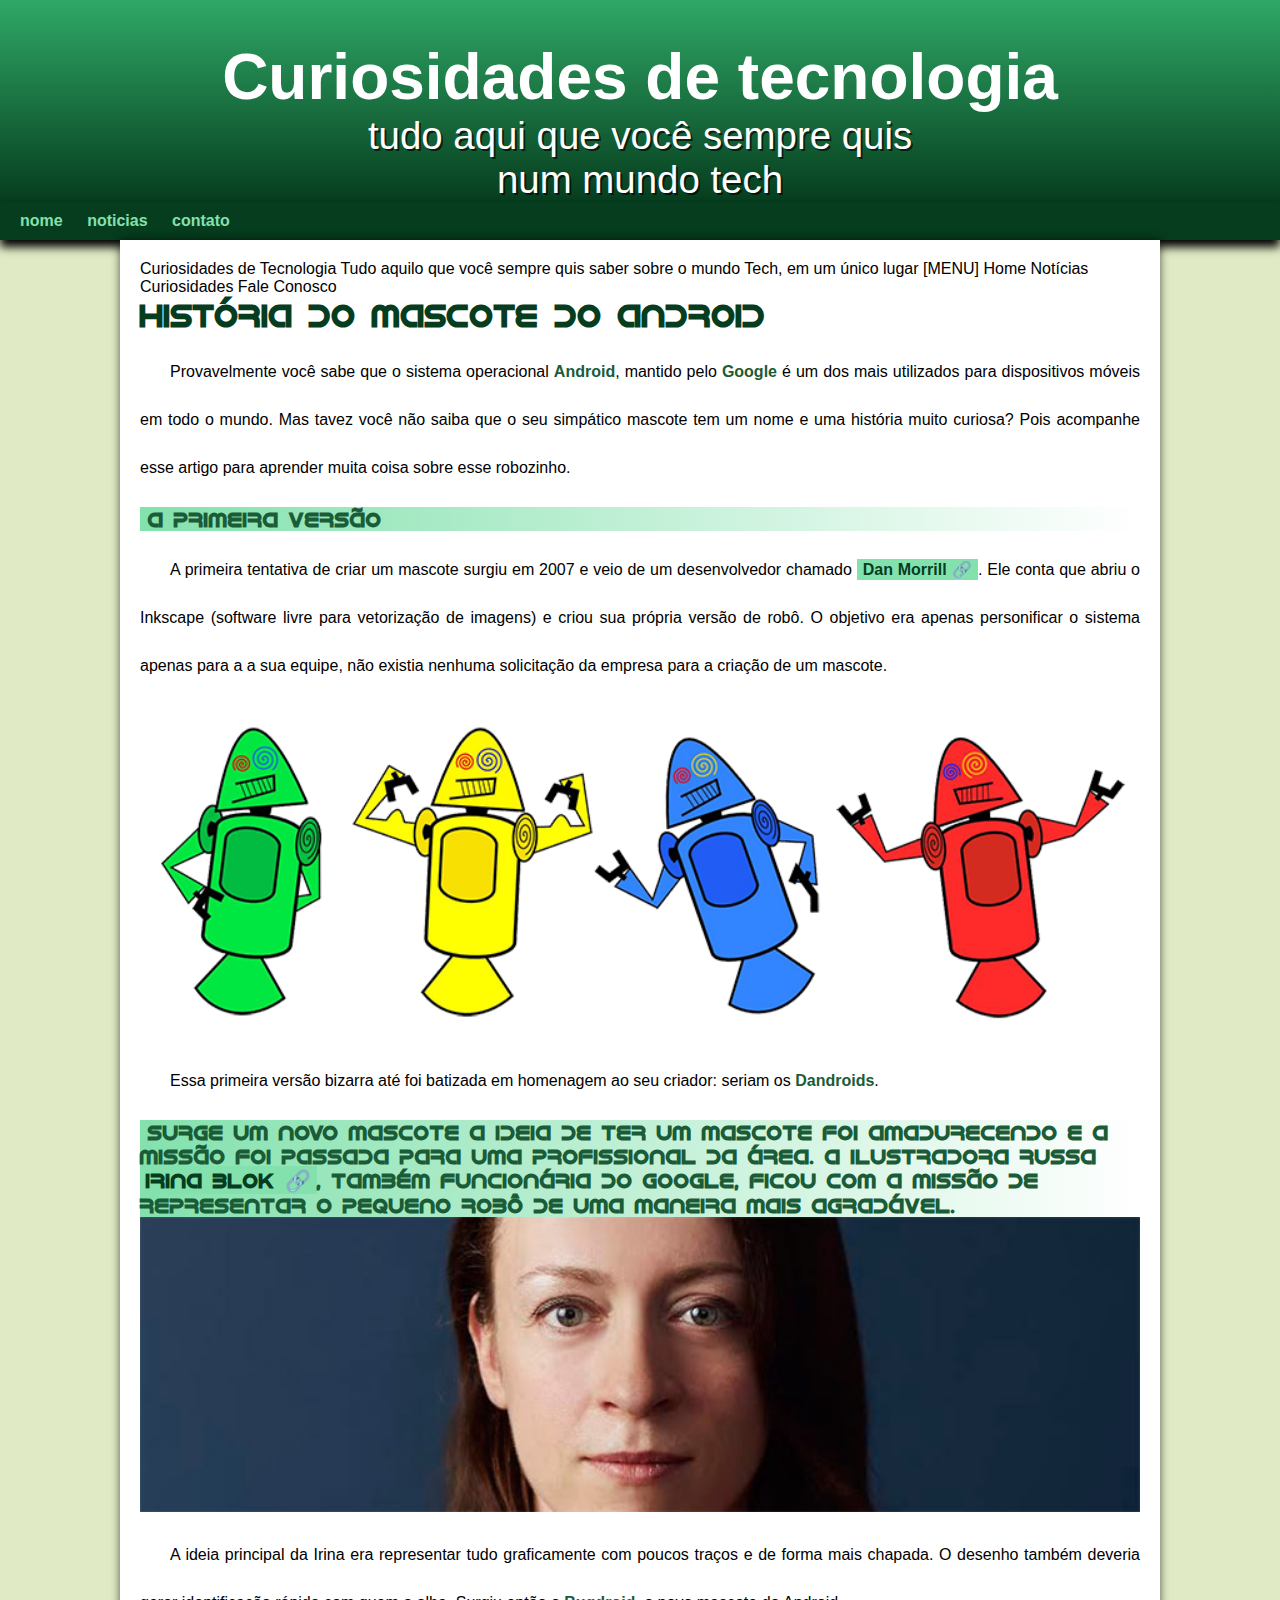
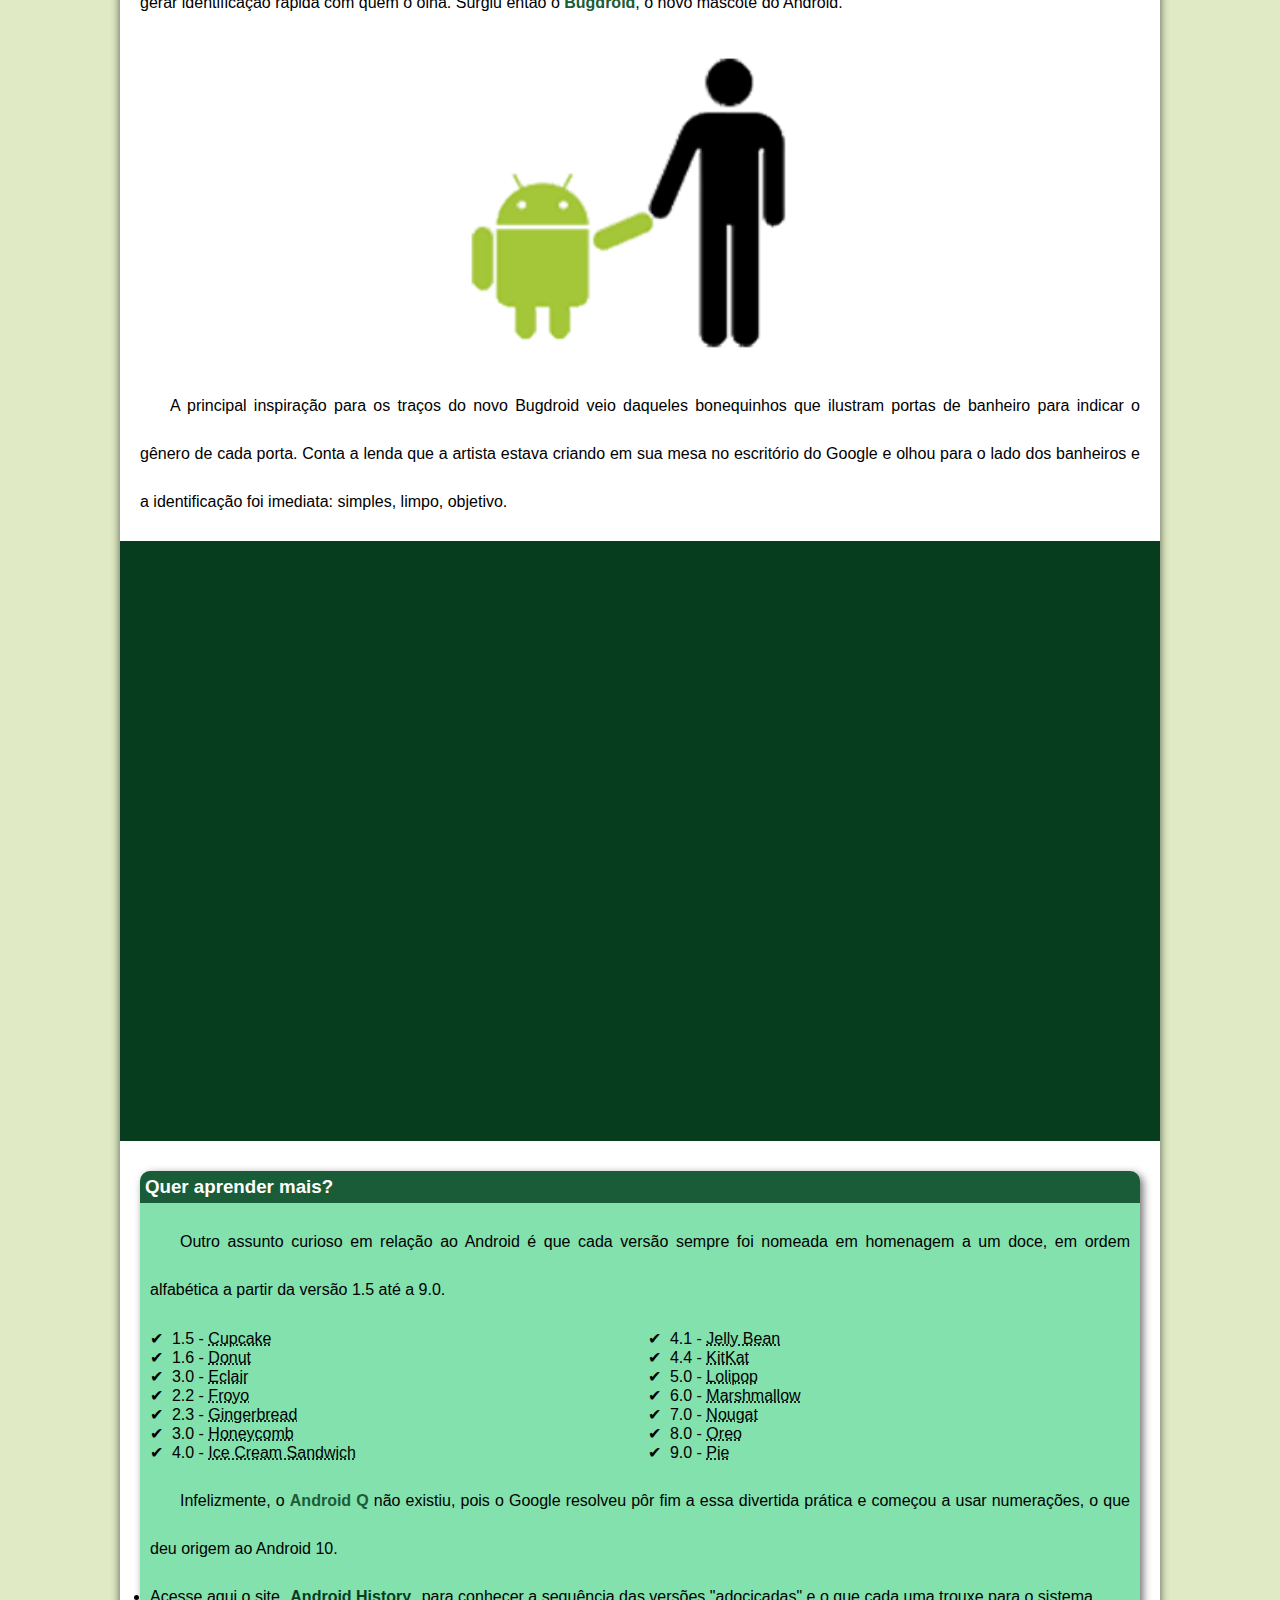
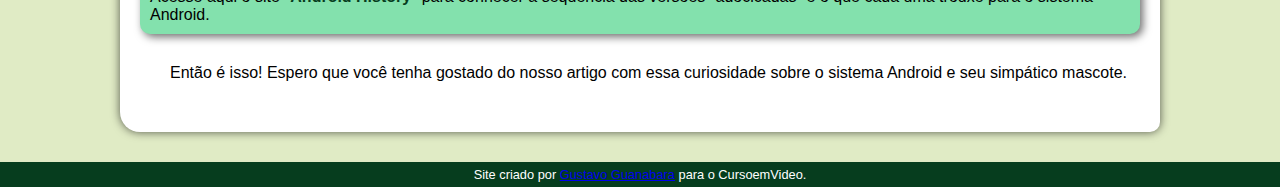
<file: index.html>
<!DOCTYPE html>
<html lang="pt-br">
<head>
    <meta charset="UTF-8">
    <meta http-equiv="X-UA-Compatible" content="IE=edge">
    <meta name="viewport" content="width=device-width, initial-scale=1.0">
    <title>Como surgiu o mascote do android</title>
    <link rel="shortcut icon" href="imagens/favicon.ico" type="image/x-icon">
    <link rel="stylesheet" href="style/style.css">
</head>
<body>
    <header>
        <picture>
            <source media="(min-width:200px )" srcset="" sizes="5em">
            <h1>Curiosidades de tecnologia</h1>
        </picture>
        <p>tudo aqui que você sempre quis num mundo tech</p>
    </header>
        <nav>
            <a href="#">nome</a>
            <a href="#">noticias</a>
            <a href="#">contato</a>
        </nav>
        <main>
            <article>
                Curiosidades de Tecnologia

            Tudo aquilo que você sempre quis saber sobre o mundo Tech, em um único lugar

            [MENU]
            Home
            Notícias
            Curiosidades
            Fale Conosco

            <h1>História do Mascote do Android</h1>

            <p>Provavelmente você sabe que o sistema operacional <strong>Android</strong>, mantido pelo <strong>Google</strong> é um dos mais utilizados para dispositivos móveis em todo o mundo. Mas tavez você não saiba que o seu simpático mascote tem um nome e uma história muito curiosa? Pois acompanhe esse artigo para aprender muita coisa sobre esse robozinho.</p>            

            <h2>A primeira versão</h2>

            <p>A primeira tentativa de criar um mascote surgiu em 2007 e veio de um desenvolvedor chamado <a href="https://androidcommunity.com/dan-morrill-shows-us-the-android-mascot-that-almost-was-20130103/" target="_blank" class="externo">Dan Morrill</a>. Ele conta que abriu o Inkscape (software livre para vetorização de imagens) e criou sua própria versão de robô. O objetivo era apenas personificar o sistema apenas para a a sua equipe, não existia nenhuma solicitação da empresa para a criação de um mascote.</p>

            <picture>
                <source media="(max-width: 400px)" srcset="imagens/dan-droids-pq.png">
                <img src="imagens/dan-droids.png" alt="Primeiro mascote do android">
            </picture>

            <p>Essa primeira versão bizarra até foi batizada em homenagem ao seu criador: seriam os <strong>Dandroids</strong>.</p>

            <h2>
                Surge um novo mascote
                A ideia de ter um mascote foi amadurecendo e a missão foi passada para uma profissional da área. A ilustradora Russa <a href="https://www.irinablok.com/android" target="_blank" class="externo">Irina Blok</a>, também funcionária do Google, ficou com a missão de representar o pequeno robô de uma maneira mais agradável.
            </h2>

            <picture>
                <source media="(max-width: 600px)" srcset="">
                <img src="imagens/irina-blok.jpg" alt="Irinia Blok, criadora do android"></picture>

            <p>A ideia principal da Irina era representar tudo graficamente com poucos traços e de forma mais chapada. O desenho também deveria gerar identificação rápida com quem o olha. Surgiu então o <strong>Bugdroid</strong>, o novo mascote do Android.</p>

            <img src="imagens/bugdroid.png" class="pequena" alt="Bugdroid">

            <p>A principal inspiração para os traços do novo Bugdroid veio daqueles bonequinhos que ilustram portas de banheiro para indicar o gênero de cada porta. Conta a lenda que a artista estava criando em sua mesa no escritório do Google e olhou para o lado dos banheiros e a identificação foi imediata: simples, limpo, objetivo.</p>

            <div class="video"><iframe width="560" height="315" src="https://www.youtube.com/embed/l2UDgpLz20M" title="YouTube video player" frameborder="0" allow="accelerometer; autoplay; clipboard-write; encrypted-media; gyroscope; picture-in-picture; web-share" allowfullscreen></iframe></div>

             <aside>
                 <h3>Quer aprender mais? </h3>
                 
                             <p>Outro assunto curioso em relação ao Android é que cada versão sempre foi nomeada em homenagem a um doce, em ordem alfabética a partir da versão 1.5 até a 9.0.</p>
                 
                             <ul>
                                 <li>1.5 - <abbr title="Bolo de copo">Cupcake</abbr></li>
                                 <li>1.6 - <abbr title="Rosquinha">Donut</abbr></li>
                                 <li>3.0 - <abbr title="bomba">Eclair</abbr></li>
                                 <li>2.2 - <abbr title="iogurte">Froyo</abbr></li>
                                 <li>2.3 - <abbr title="bembibre">Gingerbread</abbr></li>
                                 <li>3.0 - <abbr title="mel">Honeycomb</abbr></li>
                                 <li>4.0 - <abbr title="sorvee">Ice Cream Sandwich</abbr></li>
                                 <li>4.1 - <abbr title="jujuba">Jelly Bean</abbr></li>
                                 <li>4.4 - <abbr title="KitKat">KitKat</abbr></li>
                                 <li>5.0 - <abbr title="pirulito">Lolipop</abbr></li>
                                 <li>6.0 - <abbr title="Marshmallow">Marshmallow</abbr></li>
                                 <li>7.0 - <abbr title="torrone">Nougat</abbr></li>
                                 <li>8.0 - <abbr title="biscoito">Oreo</abbr></li>
                                 <li>9.0 - <abbr title="torta">Pie</abbr></li>
                             </ul>
                 
                    <p>Infelizmente, o <strong>Android Q</strong> não existiu, pois o Google resolveu pôr fim a essa divertida prática e começou a usar numerações, o que deu origem ao Android 10.</p>
                 
                             <li>Acesse aqui o site <a href="https://www.android.com/intl/pt-BR_br/" target="_blank">Android History</a> para conhecer a sequência das versões "adocicadas" e o que cada uma trouxe para o sistema Android.</li>
             </aside>
            

            <p>Então é isso! Espero que você tenha gostado do nosso artigo com essa curiosidade sobre o sistema Android e seu simpático mascote.</p>
            </article>
        </main>
        <footer>
            Site criado por <a href="https://github.com/gustavoguanabara/html-css/blob/master/desafios/modulo-02/d010/desafio-android.pdf" target="_blank">Gustavo Guanabara</a> para o CursoemVideo.
        </footer>
    
</body>
</html>
</file>
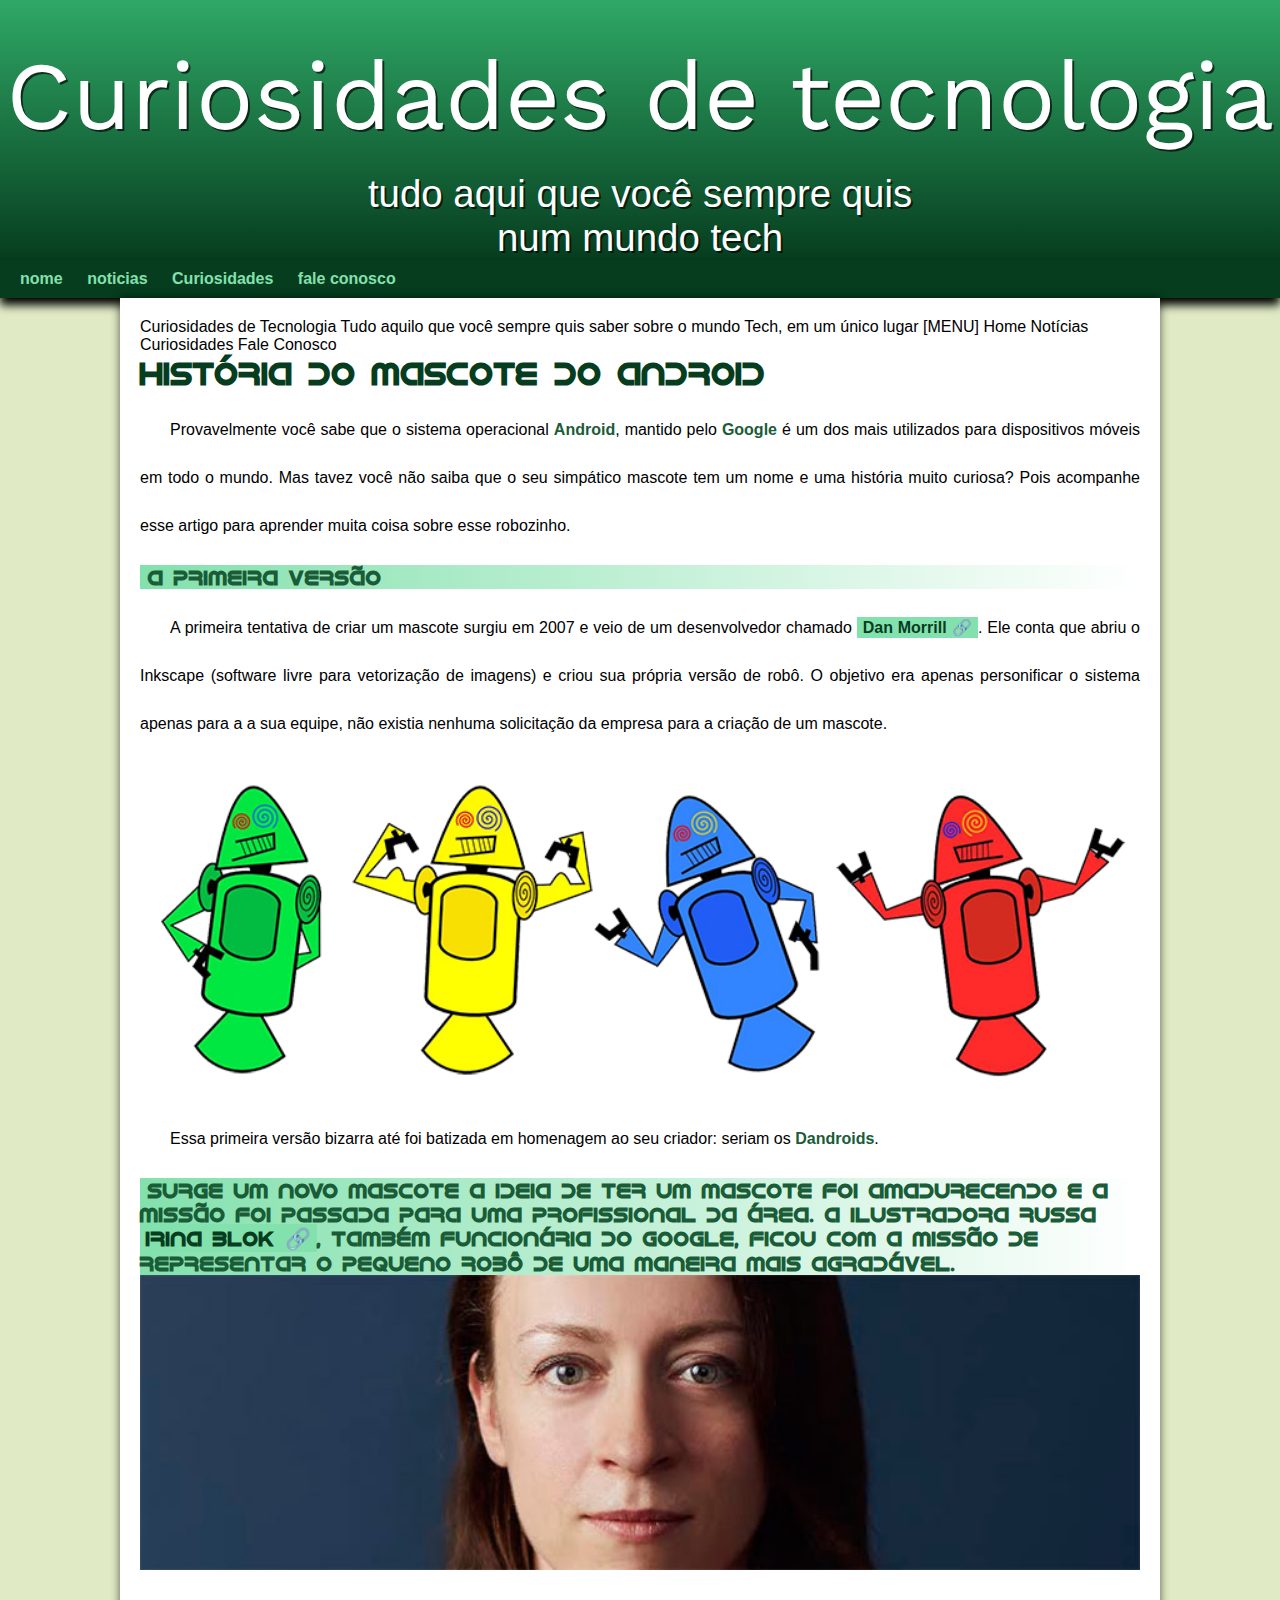
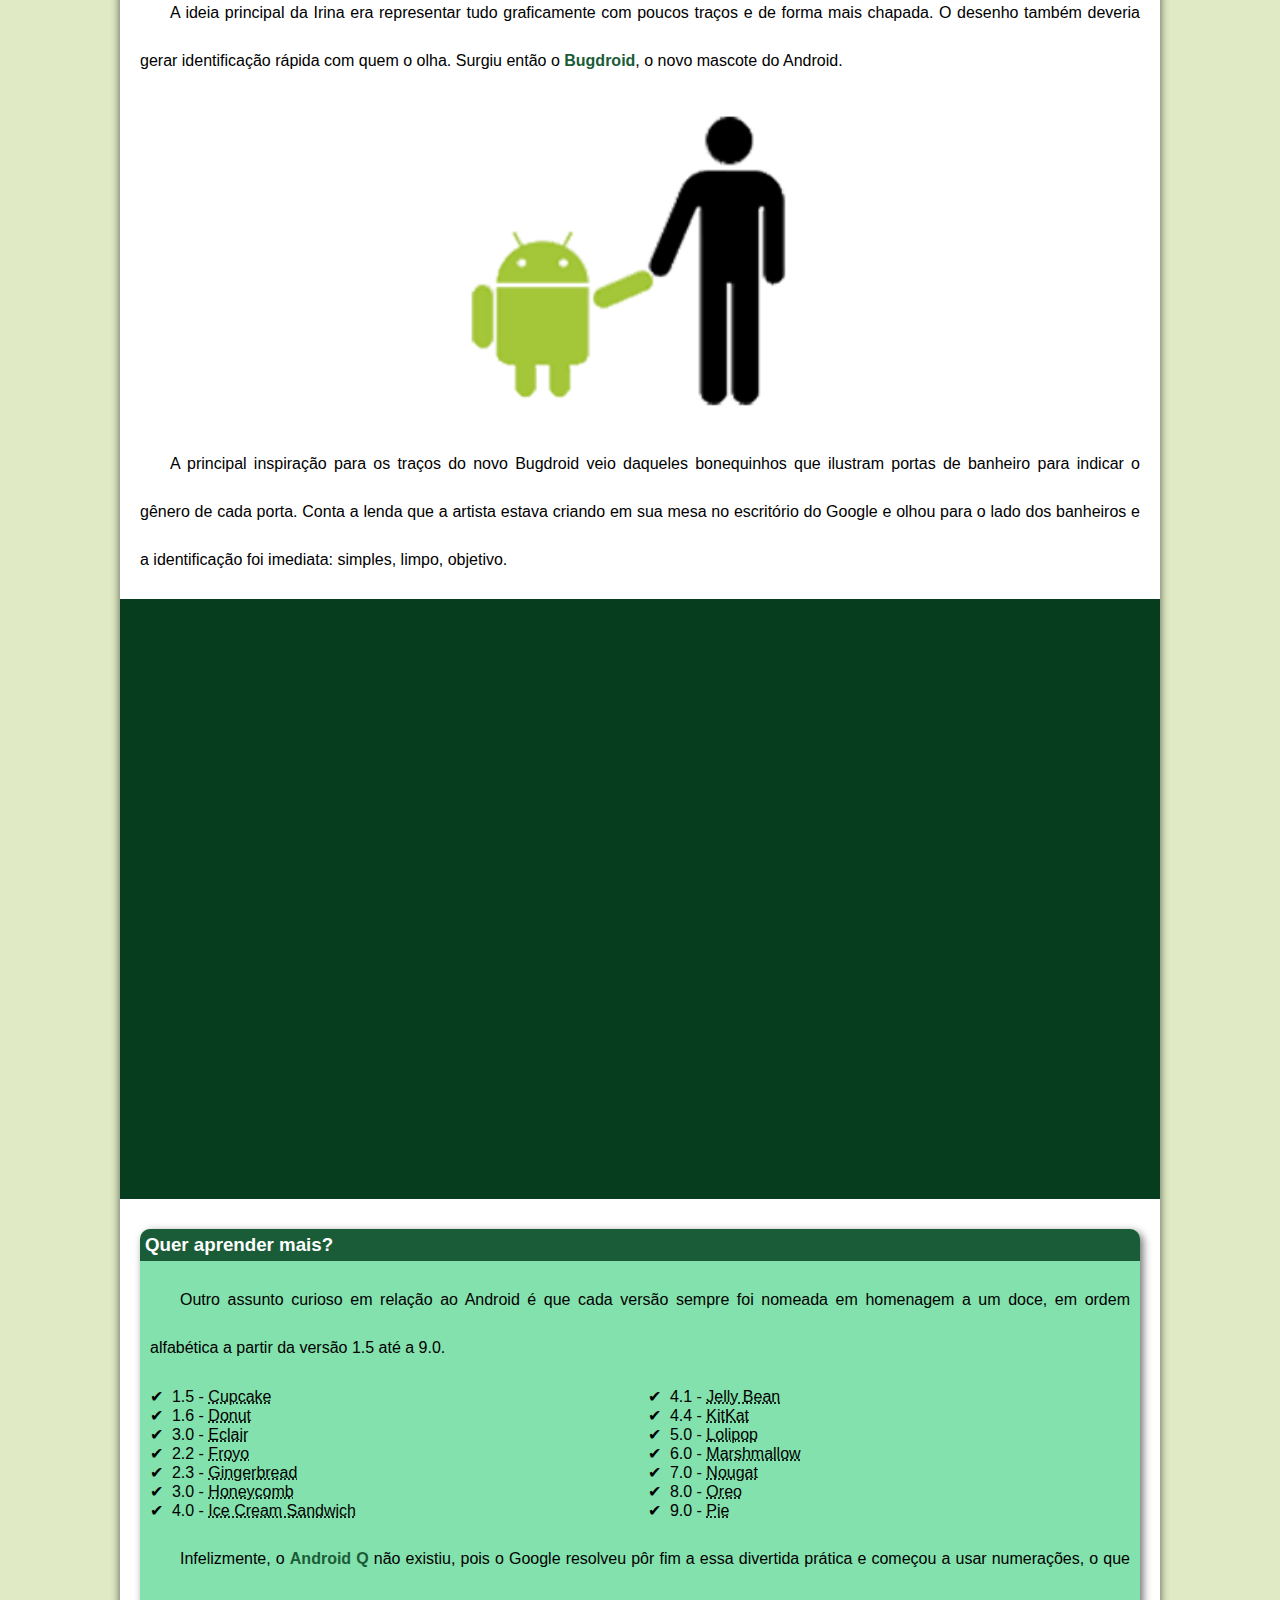
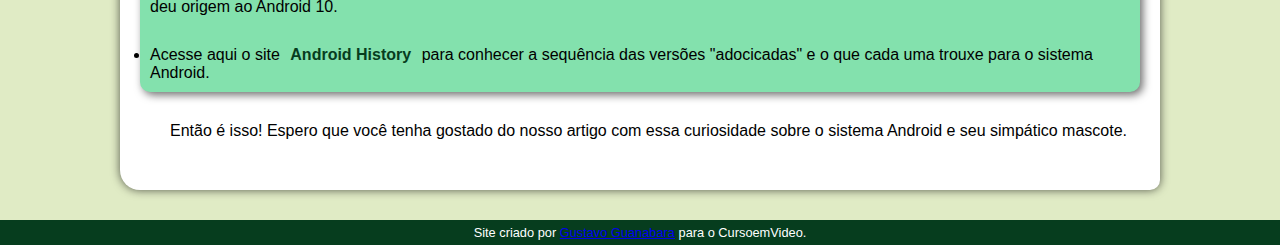
<file: index.html.html>
<!DOCTYPE html>
<html lang="pt-br">
<head>
    <meta charset="UTF-8">
    <meta http-equiv="X-UA-Compatible" content="IE=edge">
    <meta name="viewport" content="width=device-width, initial-scale=1.0">
    <title>Como surgiu o mascote do android</title>
    <link rel="shortcut icon" href="imagens/favicon.ico" type="image/x-icon">
    <link rel="stylesheet" href="style/style.css">
</head>
<body>
    <header>
        <h1>Curiosidades de tecnologia</h1>
        <p>tudo aqui que você sempre quis num mundo tech</p>
    </header>
        <nav>
            <a href="#">nome</a>
            <a href="#">noticias</a>
            <a href="#">Curiosidades</a>
            <a href="#">fale conosco</a>
        </nav>
        <main>
            <article>
                Curiosidades de Tecnologia

            Tudo aquilo que você sempre quis saber sobre o mundo Tech, em um único lugar

            [MENU]
            Home
            Notícias
            Curiosidades
            Fale Conosco

            <h1>História do Mascote do Android</h1>

            <p>Provavelmente você sabe que o sistema operacional <strong>Android</strong>, mantido pelo <strong>Google</strong> é um dos mais utilizados para dispositivos móveis em todo o mundo. Mas tavez você não saiba que o seu simpático mascote tem um nome e uma história muito curiosa? Pois acompanhe esse artigo para aprender muita coisa sobre esse robozinho.</p>            

            <h2>A primeira versão</h2>

            <p>A primeira tentativa de criar um mascote surgiu em 2007 e veio de um desenvolvedor chamado <a href="https://androidcommunity.com/dan-morrill-shows-us-the-android-mascot-that-almost-was-20130103/" target="_blank" class="externo">Dan Morrill</a>. Ele conta que abriu o Inkscape (software livre para vetorização de imagens) e criou sua própria versão de robô. O objetivo era apenas personificar o sistema apenas para a a sua equipe, não existia nenhuma solicitação da empresa para a criação de um mascote.</p>

            <picture>
                <source media="(max-width: 400px)" srcset="imagens/dan-droids-pq.png">
                <img src="imagens/dan-droids.png" alt="Primeiro mascote do android">
            </picture>

            <p>Essa primeira versão bizarra até foi batizada em homenagem ao seu criador: seriam os <strong>Dandroids</strong>.</p>

            <h2>
                Surge um novo mascote
                A ideia de ter um mascote foi amadurecendo e a missão foi passada para uma profissional da área. A ilustradora Russa <a href="https://www.irinablok.com/android" target="_blank" class="externo">Irina Blok</a>, também funcionária do Google, ficou com a missão de representar o pequeno robô de uma maneira mais agradável.
            </h2>

            <picture>
                <source media="(max-width: 600px)" srcset="">
                <img src="imagens/irina-blok.jpg" alt="Irinia Blok, criadora do android"></picture>

            <p>A ideia principal da Irina era representar tudo graficamente com poucos traços e de forma mais chapada. O desenho também deveria gerar identificação rápida com quem o olha. Surgiu então o <strong>Bugdroid</strong>, o novo mascote do Android.</p>

            <img src="imagens/bugdroid.png" class="pequena" alt="Bugdroid">

            <p>A principal inspiração para os traços do novo Bugdroid veio daqueles bonequinhos que ilustram portas de banheiro para indicar o gênero de cada porta. Conta a lenda que a artista estava criando em sua mesa no escritório do Google e olhou para o lado dos banheiros e a identificação foi imediata: simples, limpo, objetivo.</p>

            <div class="video"><iframe width="560" height="315" src="https://www.youtube.com/embed/l2UDgpLz20M" title="YouTube video player" frameborder="0" allow="accelerometer; autoplay; clipboard-write; encrypted-media; gyroscope; picture-in-picture; web-share" allowfullscreen></iframe></div>

             <aside>
                 <h3>Quer aprender mais? </h3>
                 
                             <p>Outro assunto curioso em relação ao Android é que cada versão sempre foi nomeada em homenagem a um doce, em ordem alfabética a partir da versão 1.5 até a 9.0.</p>
                 
                             <ul>
                                 <li>1.5 - <abbr title="Bolo de copo">Cupcake</abbr></li>
                                 <li>1.6 - <abbr title="Rosquinha">Donut</abbr></li>
                                 <li>3.0 - <abbr title="bomba">Eclair</abbr></li>
                                 <li>2.2 - <abbr title="iogurte">Froyo</abbr></li>
                                 <li>2.3 - <abbr title="bembibre">Gingerbread</abbr></li>
                                 <li>3.0 - <abbr title="mel">Honeycomb</abbr></li>
                                 <li>4.0 - <abbr title="sorvee">Ice Cream Sandwich</abbr></li>
                                 <li>4.1 - <abbr title="jujuba">Jelly Bean</abbr></li>
                                 <li>4.4 - <abbr title="KitKat">KitKat</abbr></li>
                                 <li>5.0 - <abbr title="pirulito">Lolipop</abbr></li>
                                 <li>6.0 - <abbr title="Marshmallow">Marshmallow</abbr></li>
                                 <li>7.0 - <abbr title="torrone">Nougat</abbr></li>
                                 <li>8.0 - <abbr title="biscoito">Oreo</abbr></li>
                                 <li>9.0 - <abbr title="torta">Pie</abbr></li>
                             </ul>
                 
                    <p>Infelizmente, o <strong>Android Q</strong> não existiu, pois o Google resolveu pôr fim a essa divertida prática e começou a usar numerações, o que deu origem ao Android 10.</p>
                 
                             <li>Acesse aqui o site <a href="https://www.android.com/intl/pt-BR_br/" target="_blank">Android History</a> para conhecer a sequência das versões "adocicadas" e o que cada uma trouxe para o sistema Android.</li>
             </aside>
            

            <p>Então é isso! Espero que você tenha gostado do nosso artigo com essa curiosidade sobre o sistema Android e seu simpático mascote.</p>
            </article>
        </main>
        <footer>
            Site criado por <a href="https://github.com/gustavoguanabara/html-css/blob/master/desafios/modulo-02/d010/desafio-android.pdf" target="_blank">Gustavo Guanabara</a> para o CursoemVideo.
        </footer>
    
</body>
</html>
</file>
<file: style/style.css>
@charset "UTF-8";

@import url('https://fonts.googleapis.com/css2?family=Work+Sans:ital@1&display=swap');

@font-face{
    font-family: 'Android';
    src: url('../fontes/idroid.otf') format('opentype');
    font-weight: normal;
}

:root{
    --cor0: #e0ebc5;
    --cor1: #83e1ad;
    --cor2: #3ddc84;
    --cor3: #2fa866;
    --cor4: #1a5c37;
    --cor5: #063d1e;

    --fonte-padrao: Arial, Verdana, Helvetica, sans-serif;
    --fOnte-destaque: 'Work Sans', sans-serif;
    --fonte-android: 'Android', cursive;
}

*{
    margin: 0px;
    padding: 0px;
}

a.externo::after{
    content: '\00A0\1F517';
}

body{
    background-color: var(--cor0);
    font-family: var(--fonte-padrao);
}


header {
    background-image: linear-gradient(to bottom, var(--cor3), var(--cor5));
    min-height: 150px;
    text-align: center;
    font-size: 2em;
    padding-top: 40px;
    color: white;
}

header > h1{
    color: white; 
    font-family: var(--fOnte-destaque);
    text-shadow: 2px 2px 0px rgba(0, 0, 0, 0.651);
    font-weight: normal;
    font-size: 3em;
    margin-bottom: 20px;
}

header>p{
    font-family: var(--fonte-padrao);
    font-size: 1.2em;
    color: white;
    max-width: 600px;
    margin: auto;
    text-shadow: 2px 2px 0px rgba(0, 0, 0, 0.651);

}

nav{
    background-color: var(--cor5);
    padding: 10px;
    box-shadow: 0px 7px 9px black;
}

nav>a{
    color:var(--cor1);
    padding: 10px;
    text-decoration: none;
    font-weight: bold;
    margin-bottom: 20px;
    border-radius: 5px;
    transition-duration: .2s;
}

nav>a:hover{
    background-color: var(--cor3);
    color: var(--cor5);
}

main{
    min-width: 300px;
    max-width: 1000px;
    margin: auto;
    margin-bottom: 30px;
    padding: 20px;
    background-color: white;
    box-shadow: 0px 0px 10px rgba(0, 0, 0, 0.637);
    border-bottom-left-radius: 20px;
    border-bottom-right-radius: 10px;
}

main p{
    margin: 15px 0px;
    text-align: justify;
    text-indent: 30px;
    font-size: 1em;
    line-height: 3em;
}

main strong{
    color: var(--cor4);
    font-weight: bold;
}

main a{
    text-decoration: none;
    font-weight: bold;
    color: var(--cor5);
    background-color: var(--cor1);
    padding: 2px 6px;
}

main a:hover{
    text-decoration: underline;
    color: var(--cor5);
}

main img{
    width: 100%;
}

div.video{
    background-color: var(--cor5);
    margin-bottom: 30px;
    margin: 0px -20px 30px -20px;
    padding: 20px;
    padding-bottom: 58%;
    position: relative;
}

div.video > iframe{
    position: absolute;
    top: 5%;
    left: 5%;
    width: 90%;
    height: 90%;
}

main img.pequena{
    width: 50%;
    display: block;
    margin: auto;
}

aside{
    background-color: var(--cor1);
    padding: 10px;
    border-radius: 10px;
    box-shadow: 3px 3px 8px rgba(0, 0, 0, 0.568);
}

aside > h3{
    background-color: var(--cor4);
    color: white;
    padding: 5px;
    margin: -10px -10px 0px -10px;
    border-radius: 10px 10px 0px 0px;
}

aside>ul{
    list-style-type: '\2714\00A0\00A0' ;
    list-style-position: inside;
    columns: 2;
}

main h1{
    color: var(--cor5);
    font-family: var(--fonte-android);
}

main h2{
    font-family: var(--fonte-android);
    color: var(--cor4);
    font-size: 1.3em;
    background-image: linear-gradient(to right, var(--cor1), transparent);
    text-indent: 8px;
}

footer{
    background-color: var(--cor5);
    color: white;
    text-align: center;
    font-size: 0.8em;
    padding: 5px;
}

footer > p > a{
    color: white;
    font-weight: bolder;
    text-decoration: none;
}

footer a:hover{
    text-decoration: underline;
    color: var(--cor1);
}
</file>
